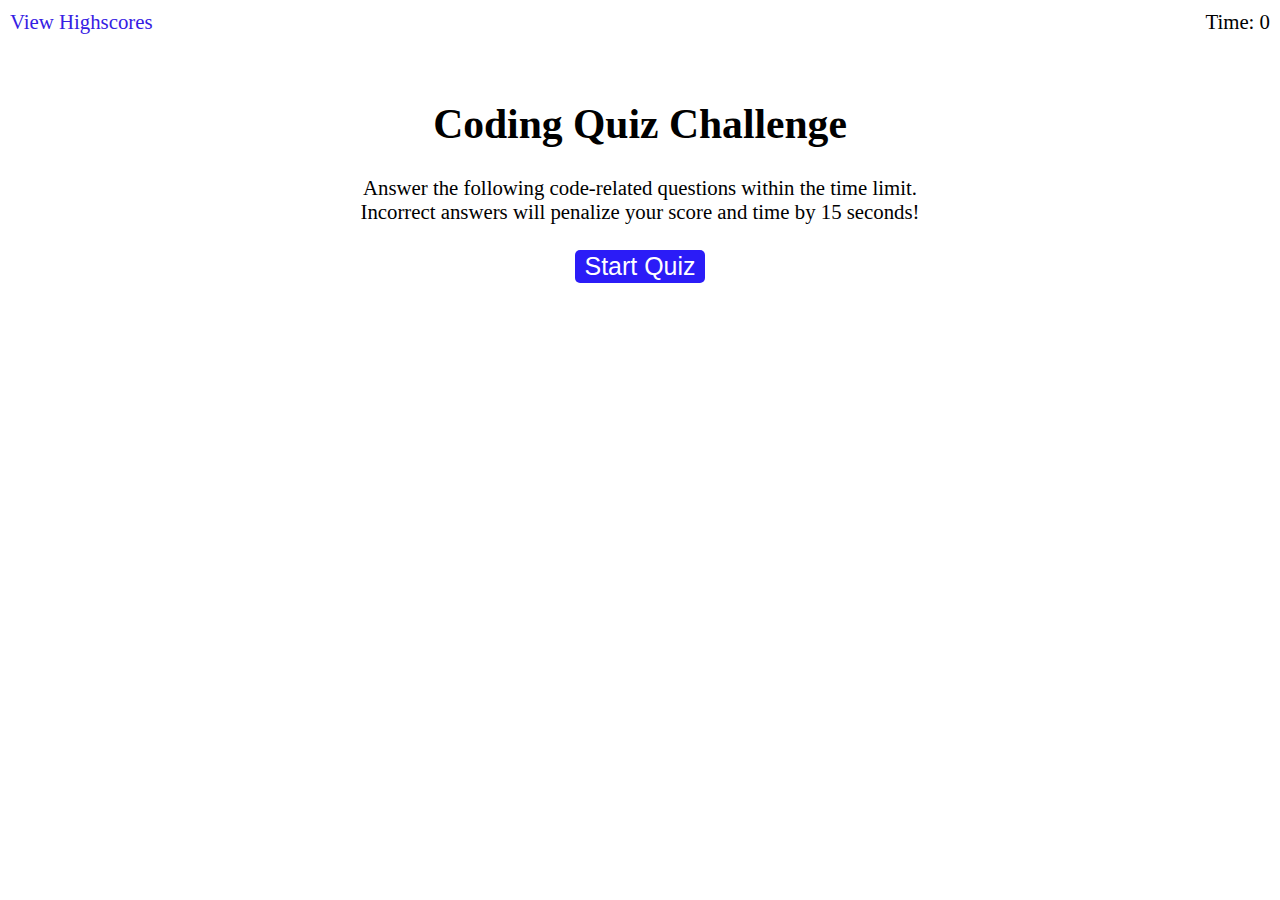
<file: index.html>
<!DOCTYPE html>
<html lang="en">
  <head>
    <meta charset="UTF-8" />
    <meta name="viewport" content="width=device-width, initial-scale=1.0" />
    <meta http-equiv="X-UA-Compatible" content="ie=edge" />
    <title>Coding Quiz</title>

    <link rel="stylesheet" href="./assets/css/styles.css" />
  </head>

  <body>
    <div class="scores"><a href="high-scores.html">View Highscores</a></div>

    <div class="timer">Time: <span id="time">0</span></div>

    <div class="wrapper">
      <div id="start-screen" class="start">
        <h1>Coding Quiz Challenge</h1>
        <p>
          Answer the following code-related questions within the time
          limit. Incorrect answers will penalize your
          score and time by 15 seconds!
        </p>
        <button id="start">Start Quiz</button>
      </div>

      <div id="questions" class="hide">
        <h2 id="question-title"></h2>
        <div id="choices" class="choices"></div>
      </div>

      <div id="end-screen" class="hide">
        <h2>Done!</h2>
        <p>Your final score is <span id="final-score"></span>.</p>
        <p>
          Enter initials: <input type="text" id="initials" max="3" />
          <button id="submit">Submit</button>
        </p>
      </div>

      <div id="feedback" class="feedback hide"></div>
    </div>

    <script src="./assets/js/questions.js"></script>
    <script src="./assets/js/game.js"></script>
  </body>
</html>
</file>
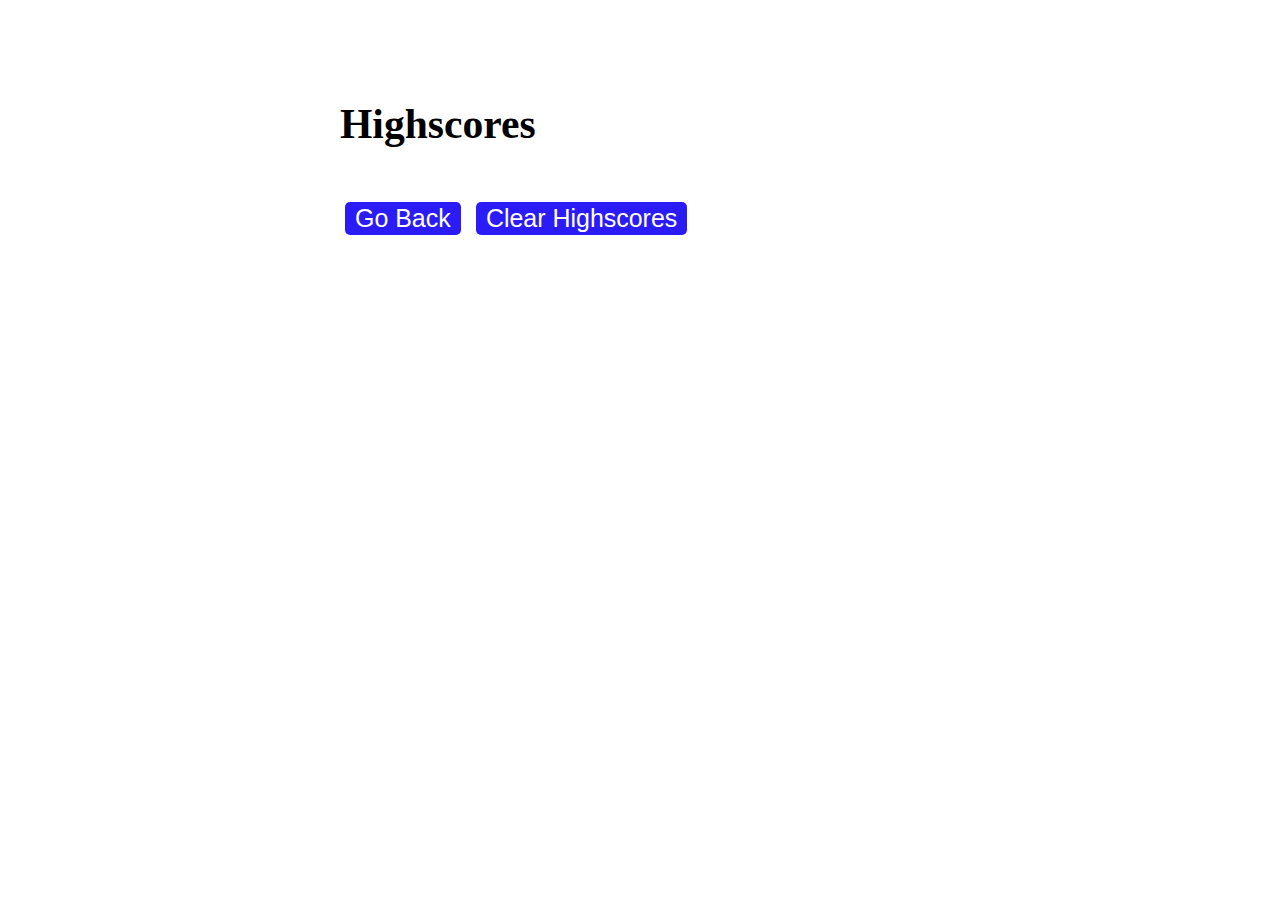
<file: high-scores.html>
<!DOCTYPE html>
<html lang="en">
  <head>
    <meta charset="UTF-8" />
    <meta name="viewport" content="width=device-width, initial-scale=1.0" />
    <meta http-equiv="X-UA-Compatible" content="ie=edge" />
    <title>Highscores</title>

    <link rel="stylesheet" href="./assets/css/styles.css" />
  </head>

  <body>
    <div class="wrapper">
      <h1>Highscores</h1>
      <ol id="highscores"></ol>

      <a href="index.html"><button>Go Back</button></a>
      <button id="clear">Clear Highscores</button>
    </div>

    <script src="./assets/js/high-scores.js"></script>
  </body>
</html>
</file>
<file: assets/css/styles.css>
body {
  font-family: Cambria, Cochin, Georgia, Times, 'Times New Roman', serif;
  font-size: 130%;
}

a {
  color: #3620e3;
  text-decoration: none;
  transition: color 0.1s;
}

a:hover {
  color: #708ba5;
}

button {
  display: inline-block;
  margin: 5px;
  cursor: pointer;
  font-size: 120%;
  background-color: #2b1cf7;
  border-radius: 5px;
  padding: 2px 10px;
  color: white;
  border: 0;
  transition: background-color 0.1s;
}

button:hover {
  background-color: #708ba5;
}

.choices button {
  display: block;
}

input[type="text"] {
  font-size: 100%;
}

ol {
  padding-left: 0px;
  max-height: 400px;
  overflow: auto;
}

li {
  padding: 5px;
  list-style: decimal inside none;
}

li:nth-child(odd) {
  background-color: whitesmoke;
}

.wrapper {
  margin: 100px auto 0 auto;
  max-width: 600px;
}

.hide {
  display: none;
}

.start {
  text-align: center;
}

.scores {
  position: absolute;
  top: 10px;
  left: 10px;
}

.feedback {
  font-style: italic;
  font-size: 120%;
  margin-top: 20px;
  padding-top: 10px;
  color: gray;
  border-top: 2px solid #ccc;
}

.timer {
  position: absolute;
  top: 10px;
  right: 10px;
}
</file>
